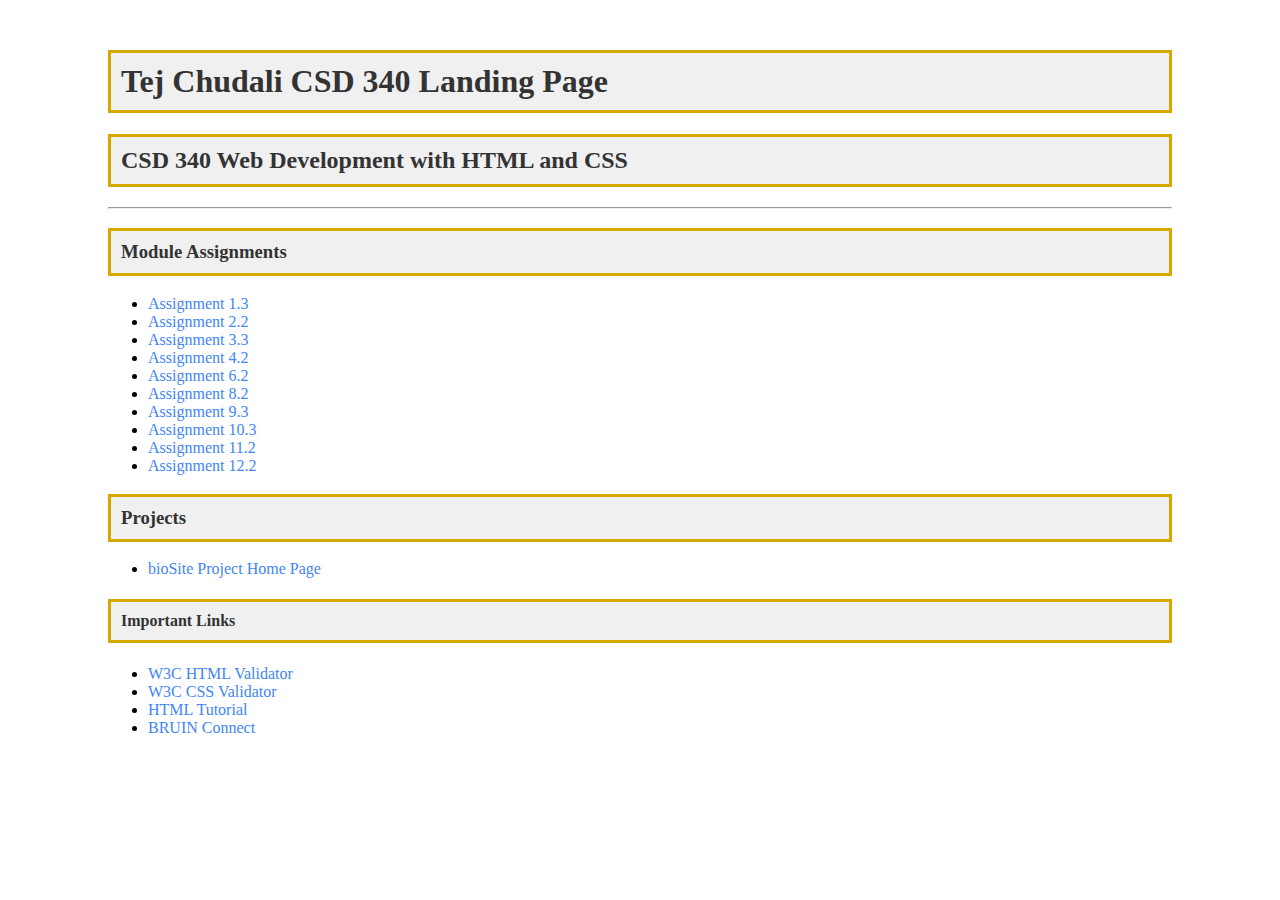
<file: index.html>
<!-- Tej Chudali : Assingment 3.2 -->
<!DOCTYPE html>
<html lang="en">

<head>
    <meta charset="UTF-8">
    <meta name="viewport" content="width=device-width, initial-scale=1.0">
    <meta name="author" content="Tej Chudali">
    <meta name="description" content="Assignment 3.2 - Building a Web Page Exercise, Part 2">
    <meta name="keywords" content="CSD 340, HTML, CSS, web development">
    <link rel="stylesheet" href="site.css">
    <title>Tej Chudali CSD 340 Landing Page</title>
</head>

<body>
    <div id="container">
        <h1> Tej Chudali CSD 340 Landing Page</h1>
        <h2>CSD 340 Web Development with HTML and CSS</h2>
        <hr>
        <h3>Module Assignments</h3>
        <ul>
            <li><a href="module-1/Chudali_Mod1_3.html">Assignment 1.3</a></li>
            <li><a href="module-2/Chudali_Mod2_2.html">Assignment 2.2</a></li>
            <li><a href="module-3/Chudali_Mod3_3.html">Assignment 3.3</a></li>
            <li><a href="module-4/Chudali_Mod4_2.html">Assignment 4.2</a></li>
            <li><a href="module-6/Chudali_Mod6_2.html">Assignment 6.2</a></li>
            <li><a href="module-8/Chudali_Mod8_2.html">Assignment 8.2</a></li>
            <li><a href="module-9/Chudali_Mod9.3.html">Assignment 9.3</a></li>
            <li><a href="module-10/Chudali_Mod10.3.html">Assignment 10.3</a></li>
            <li><a href="module-11/Chudali_Mod11.2.html">Assignment 11.2</a></li> 
            <li><a href="module-12/Chudali_Mod12.2.html">Assignment 12.2</a></li>          
        </ul>
        <h3>Projects</h3>
        <ul>
            <li><a href="#">bioSite Project Home Page</a></li>
        </ul>
        <h4>Important Links</h4>
        <ul>
            <li><a href="https://validator.w3.org/">W3C HTML Validator</a></li>
            <li><a href="http://jigsaw.w3.org/css-validator/">W3C CSS Validator</a></li>
            <li><a href="https://www.w3schools.com/html/">HTML Tutorial</a></li>
            <li><a href="https://bruinconnect.bellevue.edu/">BRUIN Connect</a></li>
        </ul>
    </div>
</body>

</html>
</file>
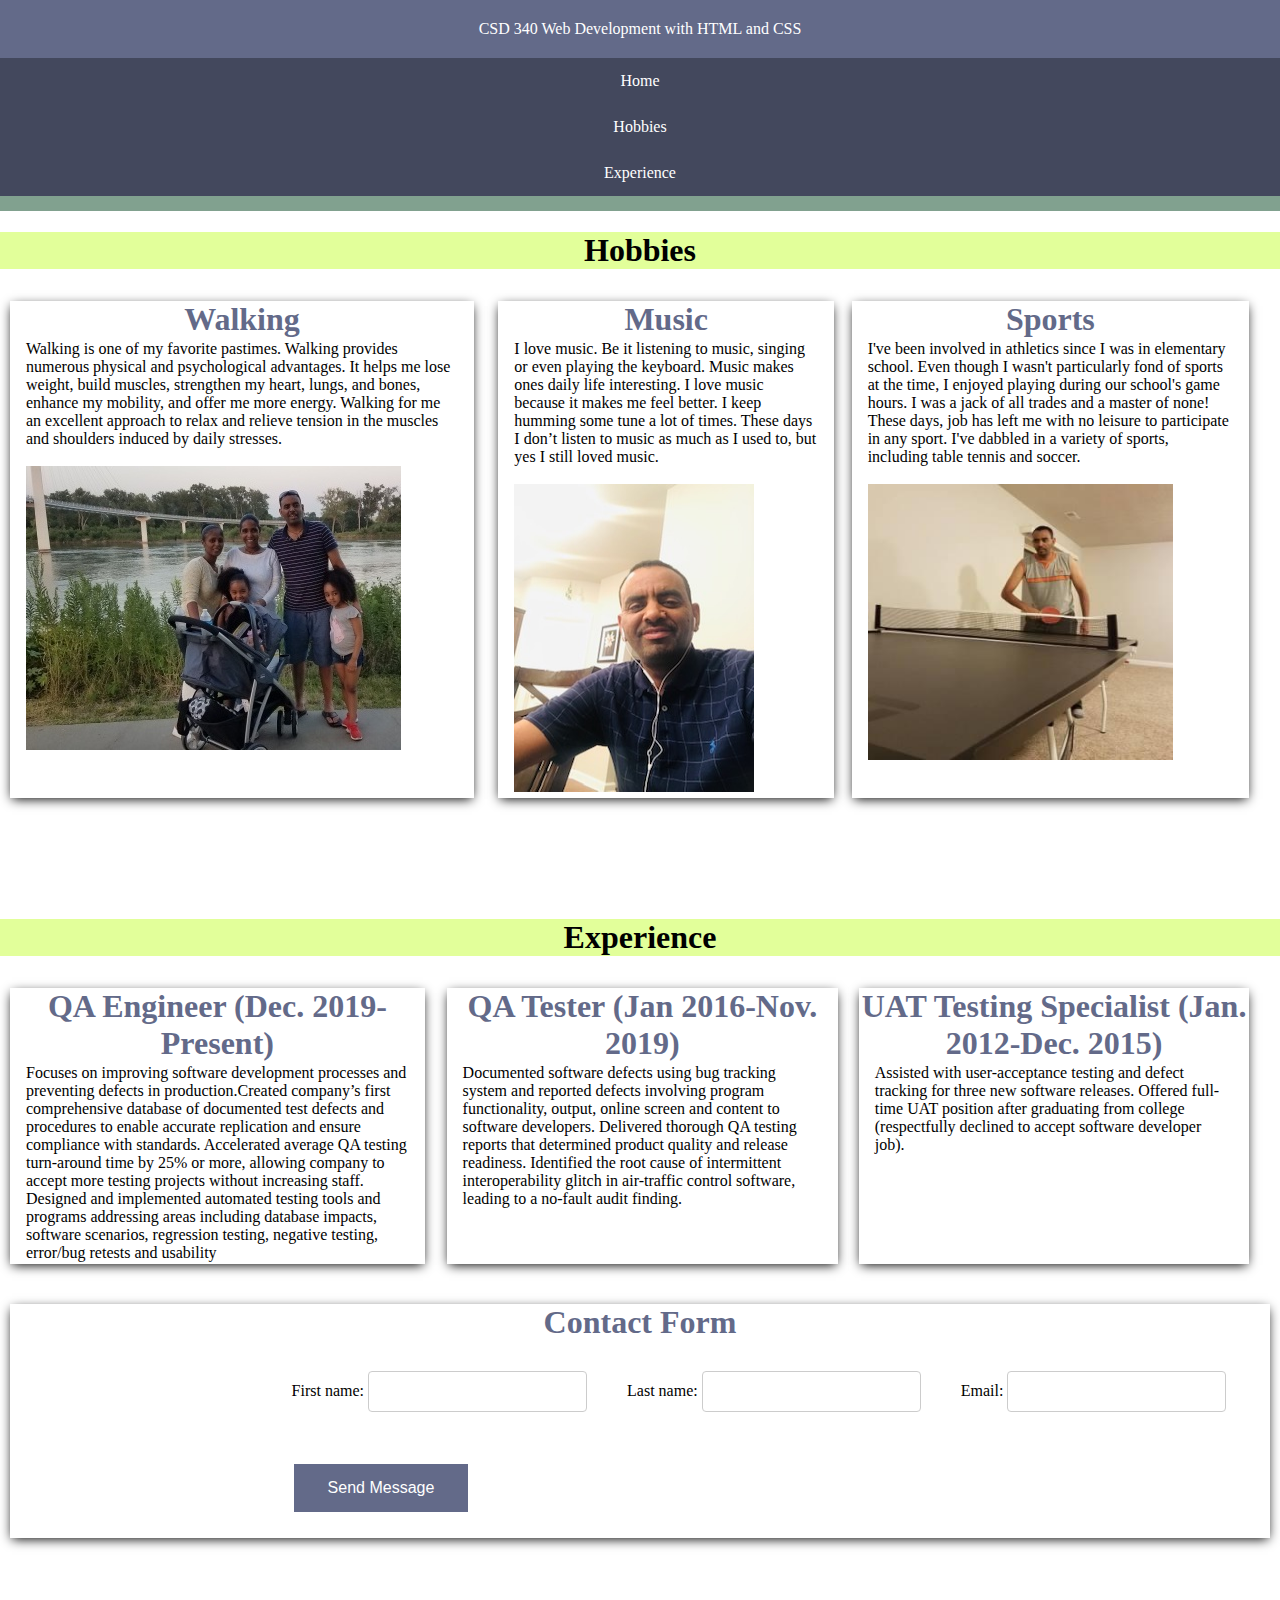
<file: Learning2/index.html>
<!DOCTYPE html>
<html lang="en">
<head>
    <meta charset="UTF-8">

    <title>CSD 340 Web Development with HTML and CSS</title>

    <link rel="stylesheet" type="text/css" href="final.css">

    <!-- Google fonts for Oswald -->
    <link href="https://fonts.googleapis.com/css2?family=Oswald:wght@300;400;500;700&display=swap" rel="stylesheet">
</head>
<body>

    <header id="home">
       CSD 340 Web Development with HTML and CSS
    </header>

    <nav class="navbar">
        <a href="#home">Home</a>
        <a href="#hobbies">Hobbies</a>
        <a href="#experience">Experience</a>
    </nav>

    <div class="container">

        <div class="hobbies" id="hobbies">
            <h1>Hobbies</h1>

            <div class="grid-3-col">
                <div class="card">
                    <div class="card-title">
                        Walking
                    </div>
                    <div class="card-content">
                      Walking is one of my favorite pastimes. Walking provides numerous physical and psychological advantages. It helps me lose weight, build muscles, strengthen my heart, lungs, and bones, enhance my mobility, and offer me more energy. Walking for me an excellent approach to relax and relieve tension in the muscles and shoulders induced by daily stresses.
<br> </br>

<img src="image/walking.jpg" alt="" width="375" height="284">
                    </div>
                </div>

                <div class="card">
                    <div class="card-title">
                         Music
                    </div>
                    <div class="card-content">
                       
I love music. Be it listening to music, singing or even playing the keyboard. Music makes ones daily life interesting. I love music because it makes me feel better. I keep humming some tune a lot of times. These days I don’t listen to music as much as I used to, but yes I still loved music.
<br> </br>

<img src="image/music.jpg" alt="" width="240" height="308">
                    </div>
                </div>

                <div class="card">
                    <div class="card-title">
                        Sports 
                    </div>
                    <div class="card-content">
I've been involved in athletics since I was in elementary school. Even though I wasn't particularly fond of sports at the time, I enjoyed playing during our school's game hours. I was a jack of all trades and a master of none! These days, job has left me with no leisure to participate in any sport. I've dabbled in a variety of sports, including table tennis and soccer.
<br> </br>
 <img src="image/sports.jpg" alt="" width="305" height="276">


                    </div>
                </div>
            </div>
        </div>

        <br /><br /><br /><br /><br />
        <div class="experience" id="experience">
            <h1>Experience</h1>

            <div class="grid-3-col">
                <div class="card">
                    <div class="card-title">
                        QA Engineer (Dec. 2019-Present)
                    </div>
                    <div class="card-content">
                        Focuses on improving software development processes and preventing defects in production.Created company’s first comprehensive database of documented test defects and procedures to enable accurate replication and ensure compliance with standards. Accelerated average QA testing turn-around time by 25% or more, allowing company to accept more testing projects without increasing staff.
Designed and implemented automated testing tools and programs addressing areas including database impacts, software scenarios, regression testing, negative testing, error/bug retests and usability

                    </div>
                </div>

                <div class="card">
                    <div class="card-title">
                        QA Tester (Jan 2016-Nov. 2019)
                    </div>
                    <div class="card-content">
                        Documented software defects using bug tracking system and reported defects involving program functionality, output, online screen and content to software developers.
Delivered thorough QA testing reports that determined product quality and release readiness. Identified the root cause of intermittent interoperability glitch in air-traffic control software, leading to a no-fault audit finding.
                    </div>
                </div>

                <div class="card">
                    <div class="card-title">
                        UAT Testing Specialist (Jan. 2012-Dec. 2015)
                    </div>
                    <div class="card-content">
                        Assisted with user-acceptance testing and defect tracking for three new software releases. Offered full-time UAT position after graduating from college (respectfully declined to accept software developer job).
                    </div>
                </div>
            </div>
        </div>

        <div class="contact-container">
            <div class="card full-width">
                <div class="card-title">
                    Contact Form
                </div>

                <div class="card-content">

                    <div class="form">
                        <div class="form-field">
                            <label for="txtFirstName">First name:</label>
                            <input type="text" id="txtFirstName" class="input" name="txtFirstName" />
                        </div>
                        <div class="form-field">
                            <label for="txtLastName">Last name:</label>
                            <input type="text" id="txtLastName" class="input" name="txtLastName" />
                        </div>
                        <div class="form-field">
                            <label for="txtEmail">Email:</label>
                            <input type="text" id="txtEmail" class="input" name="txtEmail" />
                        </div>
                        <div class="form-field">
                            <button type="submit" class="btn btn-primary full-width">Send Message</button>
                        </div>
                    </div>
                </div>
            </div>
        </div>
    </div>
</body>
</html>
</file>
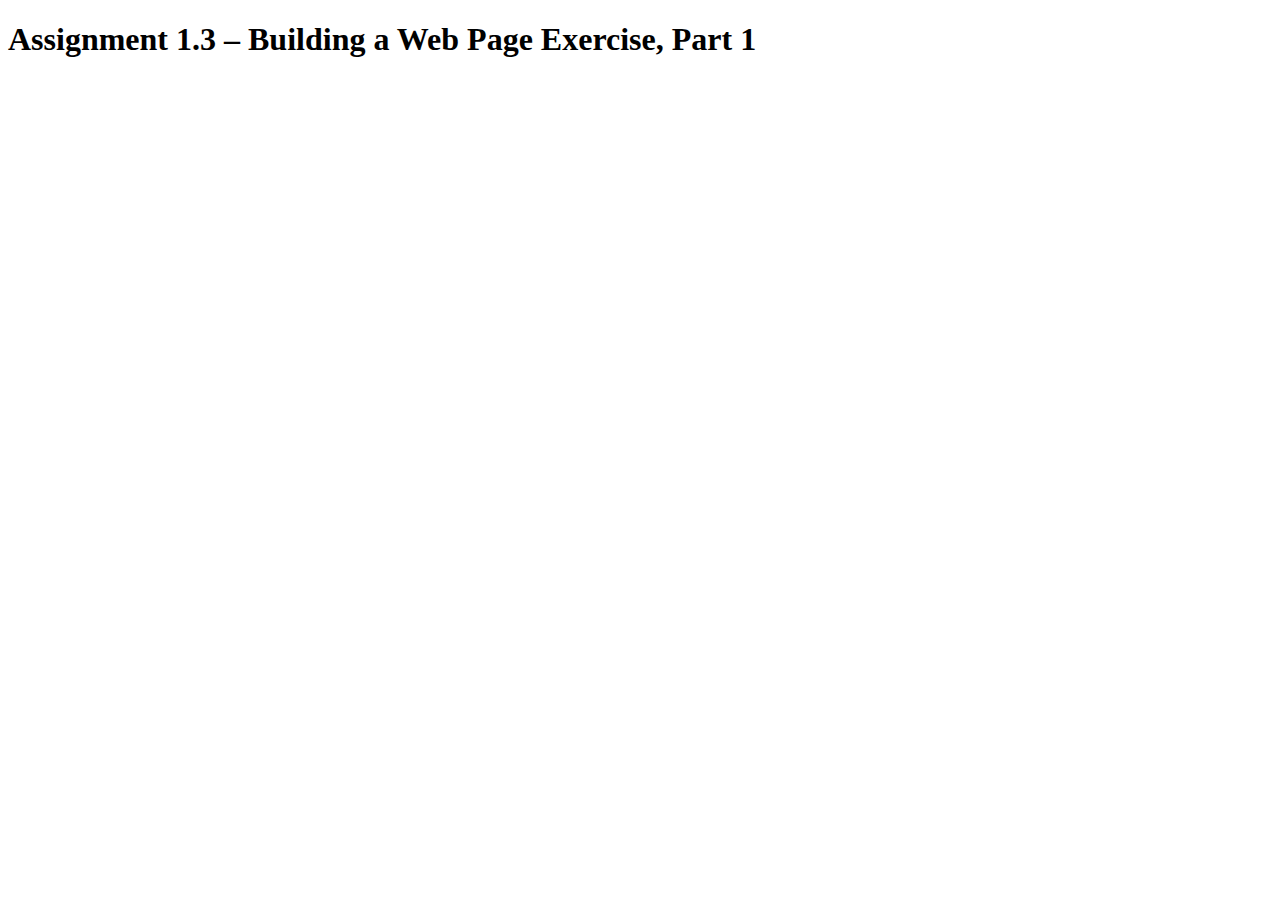
<file: module-1/Chudali_Mod1_3.html>
<!-- Prof. Sue Sampson : Assingment 1.3 -->
<!DOCTYPE html>
<html lang="en">
<head>
	<title> CSD 340 Web Development with HTML and CSS </title> 
</head>

<body>
	<h1> Assignment 1.3 – Building a Web Page Exercise, Part 1 </h1>
</body>

</html>
</file>
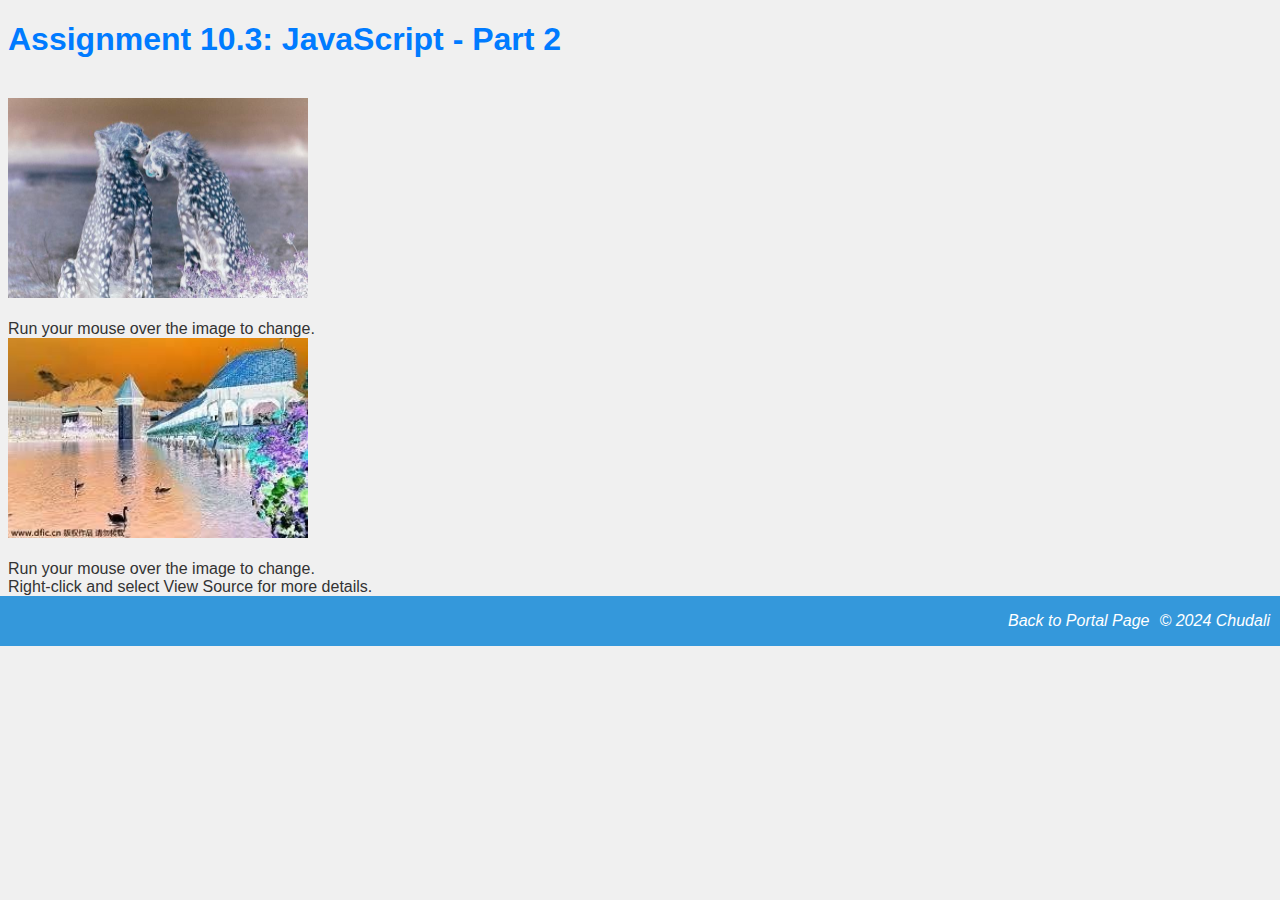
<file: module-10/Chudali_Mod10.3.html>
<!-- Tej Chudali : Assingment 10.3 -->
<!DOCTYPE html>
<html lang="en">

<head>
    <meta charset="UTF-8">
    <meta name="viewport" content="width=device-width, initial-scale=1.0">
    <meta name="author" content="Tej Chudali">
  <title>CSD 340 Web Development with HTML and CSS</title>

  <!-- Link to the external stylesheet -->
  <link rel="stylesheet" type="text/css" href="Chudali_Mod10.3.css" />

  <script>
    function displayImage(imageFile) {
      var largerImage = document.getElementById("mainImage");
      var newNode = document.createElement("img");
      newNode.id = "mainImage";
      newNode.src = imageFile;
      newNode.alt = "Large Image";
      newNode.className = "mainImage";
      // Set fixed width and height for the images directly on the HTML
      newNode.style.width = "300px";
      newNode.style.height = "200px";
      largerImage.parentNode.replaceChild(newNode, largerImage);
    }
  </script>
</head>

<body>
  <h1>Assignment 10.3: JavaScript - Part 2</h1>

  
  <br />
  <div>
    <a href="#" onmouseover="tiger.src='Img1.jpg';" onmouseout="tiger.src='Img1negative.jpg';">
      <img border="0" name="tiger" src="Img1negative.jpg" style="width: 300px; height: 200px;">
    </a>
  </div>
  <br />
  <div onmouseover="this.style.color='red';" onmouseout="this.style.color='black';">
    Run your mouse over the image to change.
    <br />
  </div>
  <div>
    <a href="#" onmouseover="seen.src='Img3.jpg';" onmouseout="seen.src='Img3negative.jpg';">
      <img border="0" name="seen" src="Img3negative.jpg" style="width: 300px; height: 200px;">
    </a>
  </div>
  <br />
  <div onmouseover="this.style.color='red';" onmouseout="this.style.color='black';">
    Run your mouse over the image to change.
    <br />
    Right-click and select View Source for more details.
  </div>
  <footer>
    <p>&copy; 2024 Chudali</p>
    <p><a href="../index.html">Back to Portal Page</a></p>
</footer>

</body>

</html>
</file>
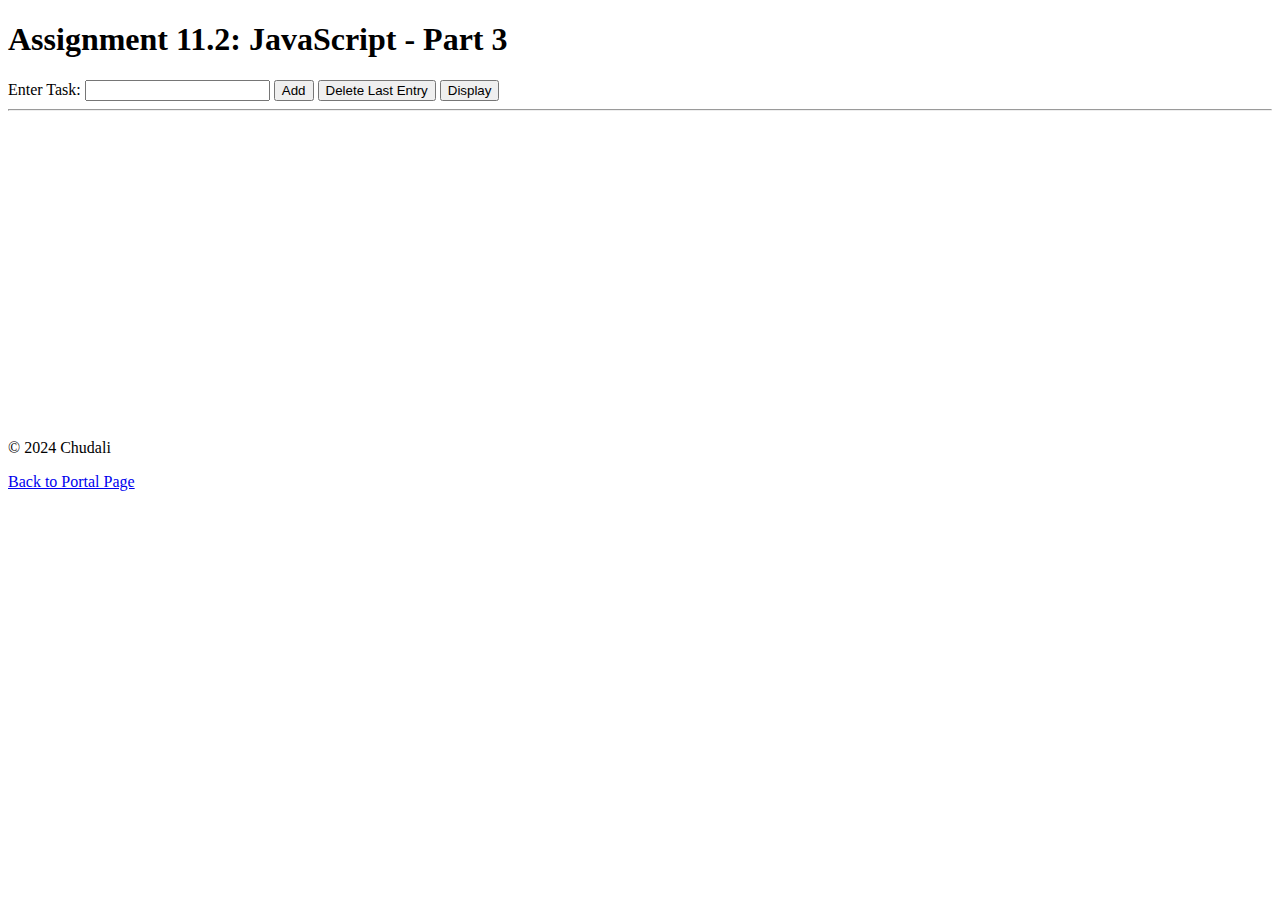
<file: module-11/Chudali_Mod11.2.html>
<!-- Tej Chudali : Assingment 11.2 -->
<!DOCTYPE html>
<html lang="en">

<head>
    <meta charset="UTF-8">
    <meta name="viewport" content="width=device-width, initial-scale=1.0">
    <meta name="author" content="Tej Chudali">
  <title>CSD 340 Web Development with HTML and CSS</title>
  <style>
    #taskList {
        margin-top: 10px;
    }
    #footer{
        margin-top: 300px;
    }
</style>
</head>

<body>
<h1>Assignment 11.2: JavaScript - Part 3</h1>

<label for="taskInput">Enter Task:</label>
<input type="text" id="taskInput">
<button onclick="addTask()">Add</button>
<button onclick="deleteLastEntry()">Delete Last Entry</button>
<button onclick="displayTasks()">Display</button>

<hr>

<div id="taskList"></div>


<script>
    // JavaScript Section
    let tasks = [];
    const taskListContainer = document.getElementById('taskList');

    function addTask() {
        const taskInput = document.getElementById('taskInput').value;
        if (taskInput.trim() !== '') {
            tasks.push(taskInput);
            alert(`Task added: ${taskInput}`);
            document.getElementById('taskInput').value = ''; // Clear the input
        } else {
            alert('Please enter a valid task.');
        }
    }

    function deleteLastEntry() {
        if (tasks.length > 0) {
            const deletedTask = tasks.pop();
            alert(`Task deleted: ${deletedTask}`);
        } else {
            alert('Task list is empty.');
        }
    }

    function displayTasks() {
        if (tasks.length > 0) {
            let displayMessage = '<strong>Tasks:</strong><br>';
            for (let i = 0; i < tasks.length; i++) {
                displayMessage += `<p>${i + 1}. ${tasks[i]}</p>`;
            }
            taskListContainer.innerHTML = displayMessage;
        } else {
            taskListContainer.innerHTML = '<p>Task list is empty.</p>';
        }
    }
</script>
<br>

<footer id="footer">
    <p>&copy; 2024 Chudali</p>
    <p><a href="../index.html">Back to Portal Page</a></p>
</footer>
</body>

</html>
</file>
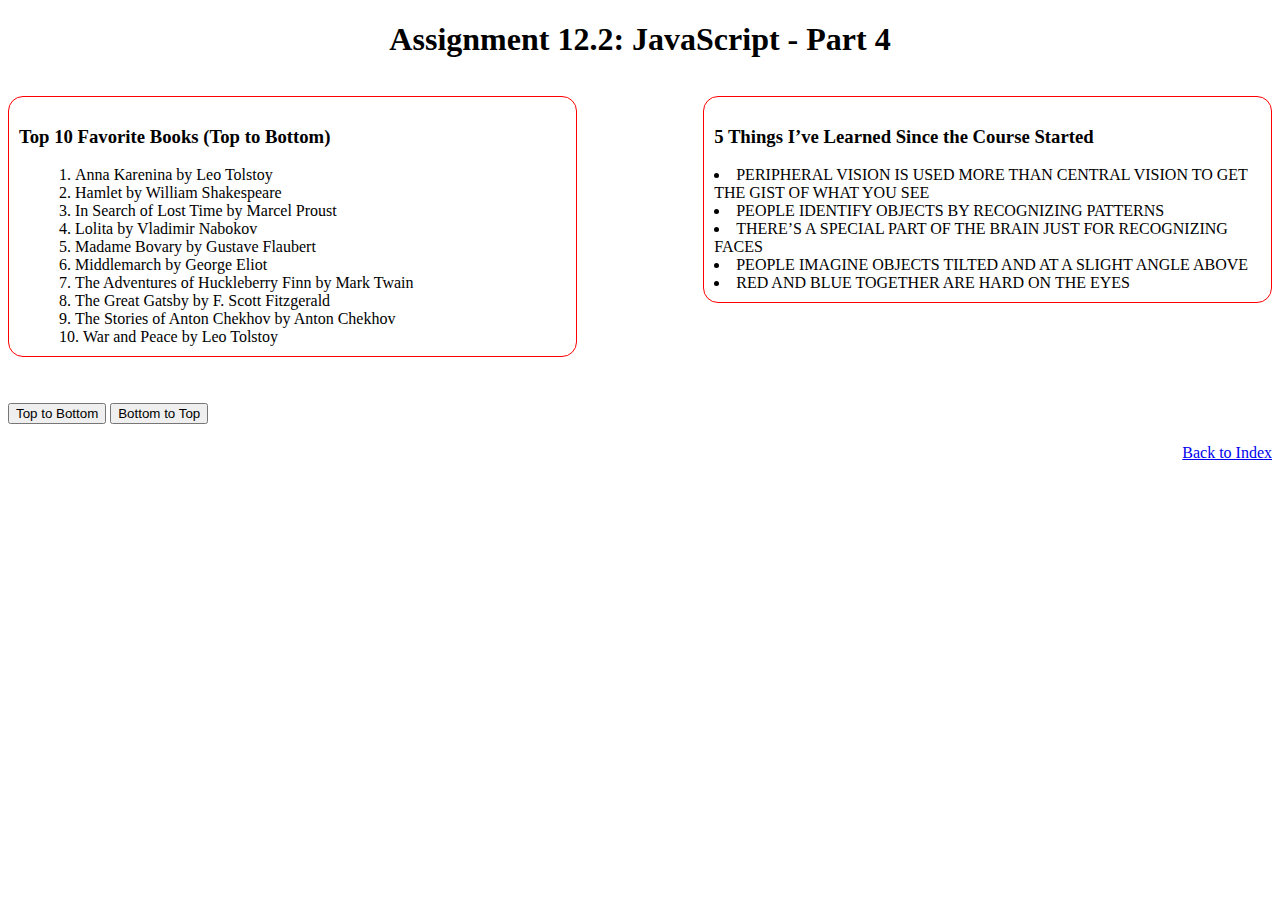
<file: module-12/Chudali_Mod12.2.html>
<!-- Tej Chudali : Assignment 12.2 -->
<!DOCTYPE html>
<html lang="en">

<head>
    <meta charset="UTF-8">
    <meta name="viewport" content="width=device-width, initial-scale=1.0">
    <meta name="author" content="Tej Chudali">
    <meta name="description" content="Assignment 12.2 - JavaScript Exercise, Part 4">
    <meta name="keywords" content="CSD 340, HTML, CSS, web development">
    <link rel="stylesheet" href="/module-12/Chudali_Mod12_2.css">


    <style>
        /* Some how gitHub  not loading my Css file */

        .side-by-side-container {
    display: flex;
    justify-content: space-between;
    flex-wrap: wrap; /* Allow items to wrap to the next line */
}

/* Styles for h1 title */
.center-text {
    text-align: center;
    width: 100%;
} 

/* Styles for side-by-side divs */
.side-by-side {
    width: 45%;
    margin-bottom: 20px; /* Add some space between the divs */
}

/* Styles for last div */
.full-width {
    width: 100%;
    margin-top: 20px; /* Adjust margin for visual separation */
}

/* Float right */
.float-right {
    float: right;
}

/* Styles for h3 tags */
.div-title {
    font-weight: 500;
}

/* Styles for ordered and unordered lists */
.border-list {
    border: 1px solid red;
    border-radius: 15px;
    padding: 10px;
    list-style: inside;
}

.full-width {
    width: 100%;
    display: flex; 
    justify-content: flex-end; 
}

/* Styles for links */
.link:hover {
    text-decoration: underline;
}
.button-container {
    text-align: left; 
    margin-top: 10px;
}    </style>
    <title>CSD 340 Web Development with HTML and CSS</title>
</head>

<body>
    <div id="container">
        <h1 class="center-text">Assignment 12.2: JavaScript - Part 4</h1>

        <div class="side-by-side-container">
            <div class="side-by-side">
                <ol id="bookList" class="border-list">
                    <h3>Top 10 Favorite Books</h3>

                    <script>
                        const topTenBooks = [
                            "Anna Karenina by Leo Tolstoy",
                            "Madame Bovary by Gustave Flaubert",
                            "War and Peace by Leo Tolstoy",
                            "The Great Gatsby by F. Scott Fitzgerald",
                            "Lolita by Vladimir Nabokov",
                            "Middlemarch by George Eliot",
                            "The Adventures of Huckleberry Finn by Mark Twain",
                            "The Stories of Anton Chekhov by Anton Chekhov",
                            "In Search of Lost Time by Marcel Proust",
                            "Hamlet by William Shakespeare"
                        ];

                        // Function to display array elements in ascending order
                        function displayTopToBottom() {
                            topTenBooks.sort();
                            document.getElementById('bookList').innerHTML = "<h3>Top 10 Favorite Books (Top to Bottom)</h3>" +
                                "<ol start='1'><li>" + topTenBooks.join("</li><li>") + "</li></ol>";
                        }

                        // Function to display array elements in descending order
                        function displayBottomToTop() {
                            topTenBooks.sort().reverse();
                            document.getElementById('bookList').innerHTML = "<h3>Top 10 Favorite Books (Bottom to Top)</h3>" +
                                "<ol start='1'><li>" + topTenBooks.join("</li><li>") + "</li></ol>";
                        }

                        // Execute one of the functions by default (e.g., displayTopToBottom)
                        displayTopToBottom();
                    </script>
                </ol>
            </div>

            <div class="side-by-side">
                <ul class="border-list">
                    <h3>5 Things I’ve Learned Since the Course Started</h3>
                    <li>PERIPHERAL VISION IS USED MORE THAN CENTRAL VISION TO GET THE GIST OF WHAT YOU SEE</li>
                    <li>PEOPLE IDENTIFY OBJECTS BY RECOGNIZING PATTERNS</li>
                    <li>THERE’S A SPECIAL PART OF THE BRAIN JUST FOR RECOGNIZING FACES</li>
                    <li>PEOPLE IMAGINE OBJECTS TILTED AND AT A SLIGHT ANGLE ABOVE</li>
                    <li>RED AND BLUE TOGETHER ARE HARD ON THE EYES</li>
                </ul>
            </div>
        </div>

        <div class="button-container">
            <button type="button" onclick="displayTopToBottom()">Top to Bottom</button>
            <button type="button" onclick="displayBottomToTop()">Bottom to Top</button>
        </div>

        <div class="full-width">
            <a href="../index.html" class="link">Back to Index</a>
        </div>
    </div>
</body>

</html>
</file>
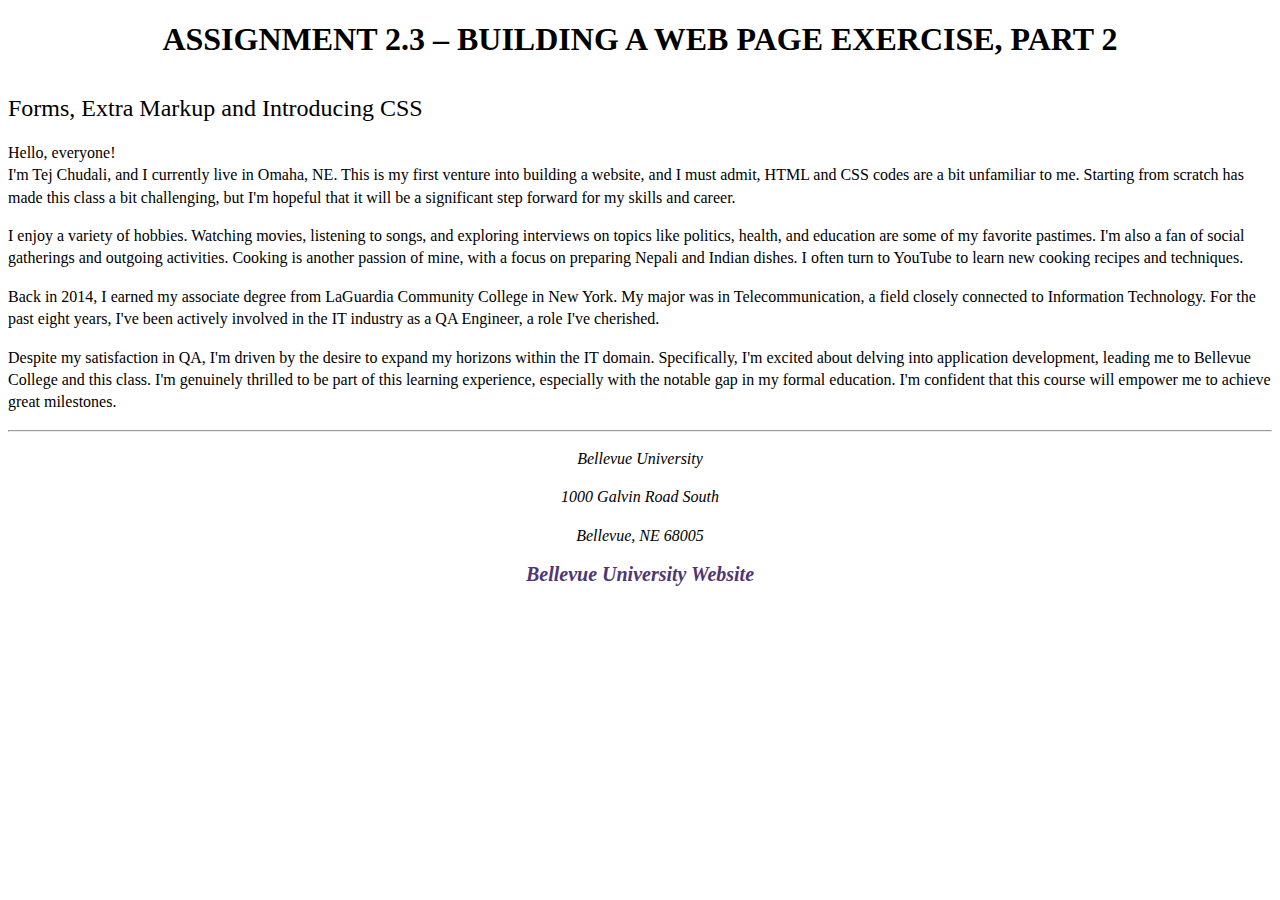
<file: module-2/Chudali_Mod2_2.html>
<!-- Tej Chudali : Assingment 2.2 -->
<!DOCTYPE html>
<html lang="en">

<head>
    <meta charset="UTF-8">
    <meta name="viewport" content="width=device-width, initial-scale=1.0">
    <meta name="author" content="Tej Chudali">
    <meta name="description" content="Assignment 2.3 - Building a Web Page Exercise, Part 2">
    <meta name="keywords" content="CSD 340, HTML, CSS, web development">
    <link rel="stylesheet" href="Chudali_Mod2_2.css">
    <title>CSD 340 Development with HTML and CSS</title>
</head>

<body>
    <div id="container">
        <h1>Assignment 2.3 – Building a Web Page Exercise, Part 2</h1>
        <h2 class="chapter-title">Forms, Extra Markup and Introducing CSS</h2>
        <p>
            <span>
                Hello, everyone!
                <br> I'm Tej Chudali, and I currently live in Omaha, NE. This is my first venture into building a
                website, and I must admit, HTML and CSS codes are a bit unfamiliar to me. Starting from scratch has made
                this class a bit challenging, but I'm hopeful that it will be a significant step forward for my skills
                and career.

            </span>
        </p>
        <p>
            <span>
                I enjoy a variety of hobbies. Watching movies, listening
                to songs, and exploring interviews on topics like politics, health, and education are some of my
                favorite pastimes. I'm also a fan of social gatherings and outgoing activities. Cooking is another
                passion of mine, with a focus on preparing Nepali and Indian dishes. I often turn to YouTube to learn
                new cooking recipes and techniques.

            </span>

        </p>
        <p>
            <span>
                Back in 2014, I earned my associate degree from LaGuardia Community College in New York. My major was in
                Telecommunication, a field closely connected to Information Technology. For the past eight years, I've
                been actively involved in the IT industry as a QA Engineer, a role I've cherished.

            </span>

        </p>
        <p>
            <span>
                Despite my satisfaction in QA, I'm driven by the desire to expand my horizons within the IT domain.
                Specifically, I'm excited about delving into application development, leading me to Bellevue College and
                this class. I'm genuinely thrilled to be part of this learning experience, especially with the notable
                gap in my formal education. I'm confident that this course will empower me to achieve great milestones.

            </span>
        </p>
        <hr />
        <address>
            <p>Bellevue University</p>
            <p>1000 Galvin Road South</p>
            <p>Bellevue, NE 68005</p>
            <p><a href="https://www.bellevue.edu/" target="_blank">Bellevue University Website</a></p>
        </address>
    </div>
</body>

</html>
</file>
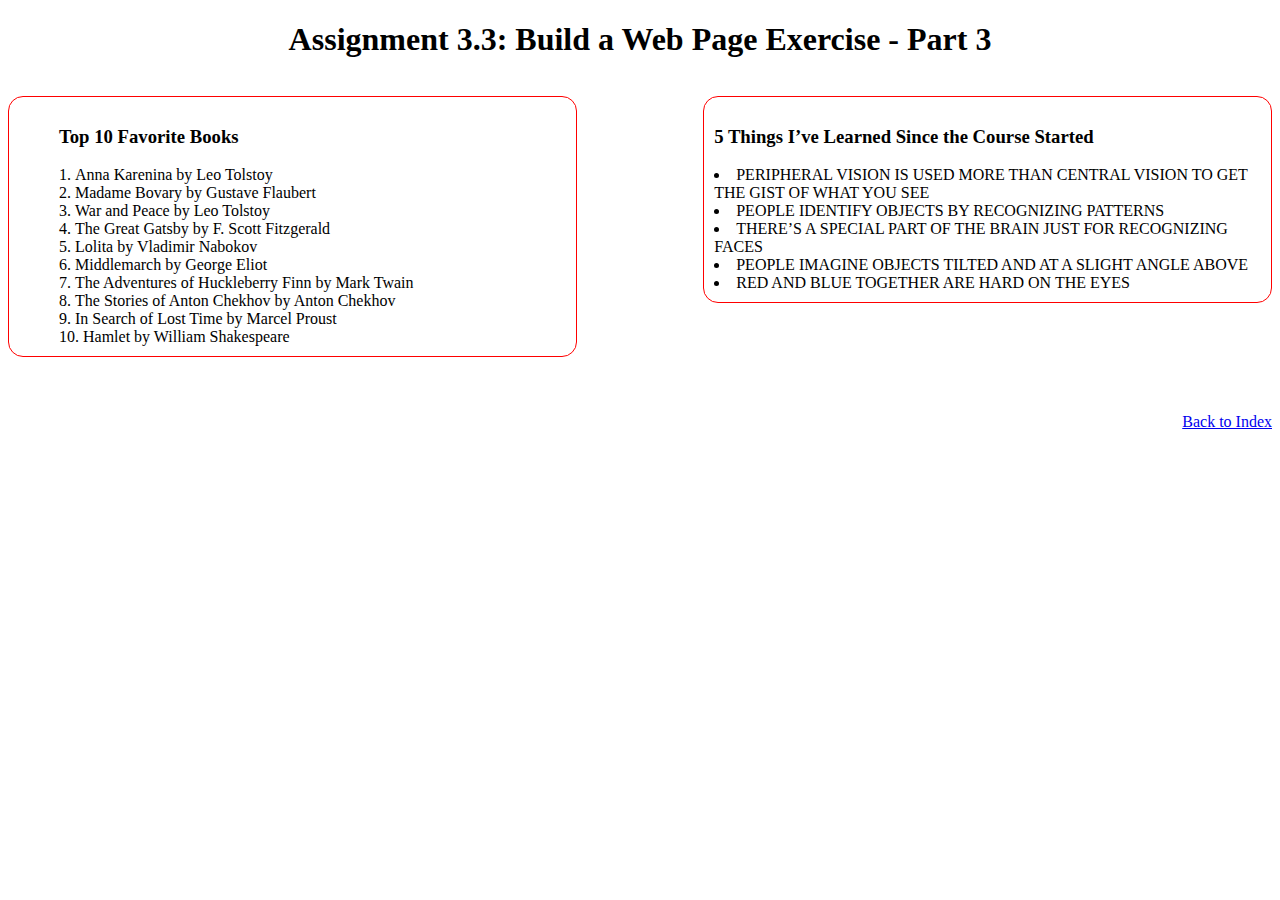
<file: module-3/Chudali_Mod3_3.html>
<!-- Tej Chudali : Assingment 3.3 -->
<!DOCTYPE html>
<html lang="en">

<head>
    <meta charset="UTF-8">
    <meta name="viewport" content="width=device-width, initial-scale=1.0">
    <meta name="author" content="Tej Chudali">
    <meta name="description" content="Assignment 3.3 - Building a Web Page Exercise, Part 3">
    <meta name="keywords" content="CSD 340, HTML, CSS, web development">
    <link rel="stylesheet" href="Chudali_Mod3_3.css">
    <title>CSD 340 Web Development with HTML and CSS</title>
</head>
<body>
  <div id="container">
    <h1 class="center-text">Assignment 3.3: Build a Web Page Exercise - Part 3</h1>

    <div class="side-by-side-container">
      <div class="side-by-side">
        
        <ol style="border: 1px solid red; border-radius: 15px; padding: 10px; list-style: inside;" >
            <ol start="1">
            <h3>Top 10 Favorite Books</h3>
            <li>Anna Karenina by Leo Tolstoy</li>
            <li>Madame Bovary by Gustave Flaubert</li>
            <li>War and Peace by Leo Tolstoy</li>
            <li>The Great Gatsby by F. Scott Fitzgerald</li>
            <li>Lolita by Vladimir Nabokov</li>
            <li>Middlemarch by George Eliot</li>
            <li>The Adventures of Huckleberry Finn by Mark Twain</li>
            <li>The Stories of Anton Chekhov by Anton Chekhov</li>
            <li>In Search of Lost Time by Marcel Proust</li>
            <li>Hamlet by William Shakespeare</li>
            </ol>
            
        </ol>
      </div>

      <div class="side-by-side">
            <ul style="border: 1px solid red; border-radius: 15px; padding: 10px; list-style: inside;">
            <h3>5 Things I’ve Learned Since the Course Started</h3>
            <li>PERIPHERAL VISION IS USED MORE THAN CENTRAL VISION TO GET THE GIST OF WHAT YOU SEE</li>
            <li>PEOPLE IDENTIFY OBJECTS BY RECOGNIZING PATTERNS</li>
            <li>THERE’S A SPECIAL PART OF THE BRAIN JUST FOR RECOGNIZING FACES</li>
            <li>PEOPLE IMAGINE OBJECTS TILTED AND AT A SLIGHT ANGLE ABOVE</li>
            <li>RED AND BLUE TOGETHER ARE HARD ON THE EYES</li>
            
        </ul>
    </div>
    <div class="full-width"> <a href="../index.html" class="link">Back to Index</a>
    </div>

    
  </div>
</body>
</html>
</file>
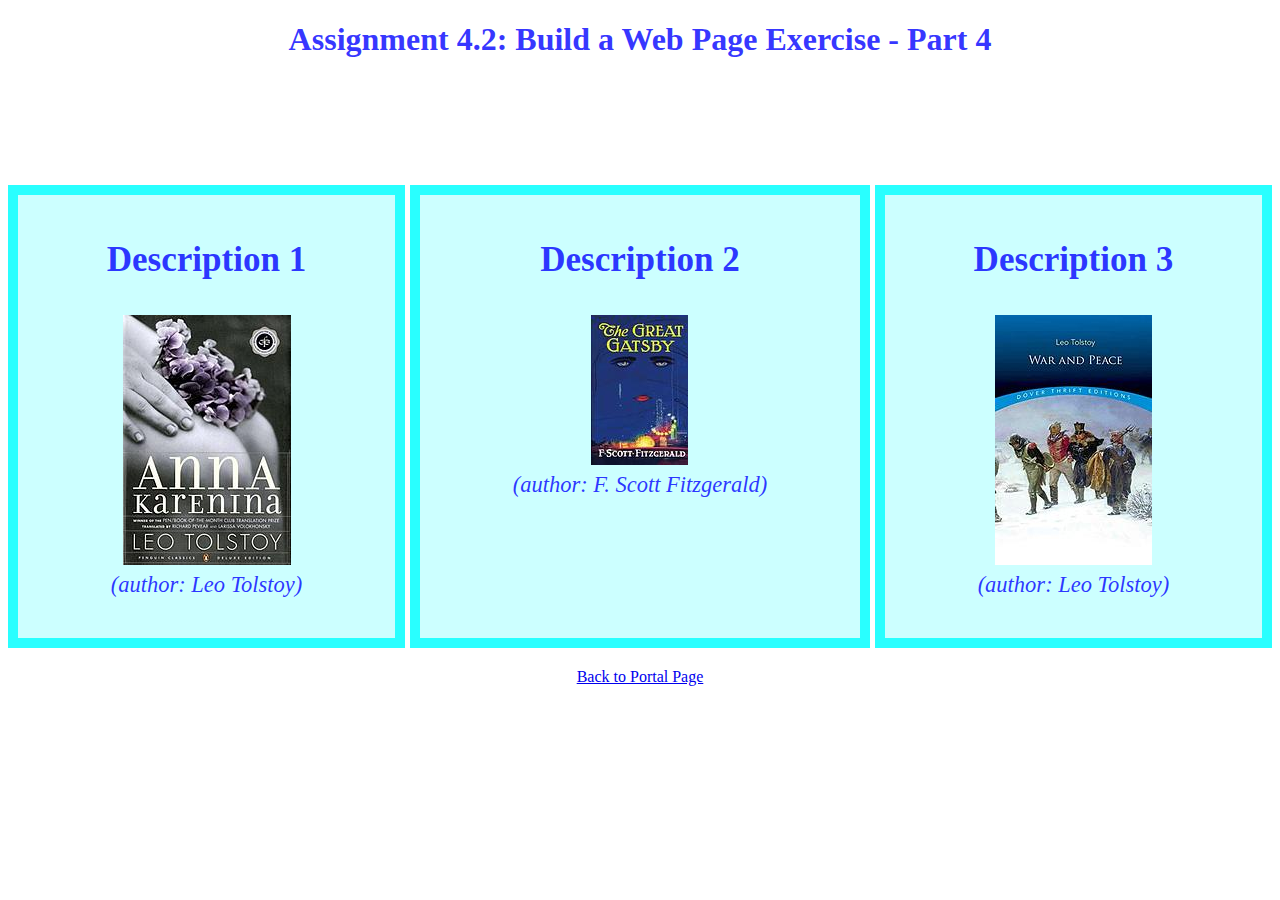
<file: module-4/Chudali_Mod4_2.html>
<!-- Tej Chudali : Assingment 4.2 -->
<!DOCTYPE html>
<html lang="en">

<head>
    <meta charset="UTF-8">
    <meta name="viewport" content="width=device-width, initial-scale=1.0">
    <meta name="author" content="Tej Chudali">
    <meta name="description" content="Assignment 4.2 - Building a Web Page Exercise, Part 4">
    <meta name="keywords" content="CSD 340, HTML, CSS, web development">
    <link rel="stylesheet" href="Chudali_Mod4_2.css">
    <title>CSD 340 Web Development with HTML and CSS</title>
</head>
<body>
  <div id="container">
    <h1 style="text-align: center;">Assignment 4.2: Build a Web Page Exercise - Part 4</h1>

        <div id="image-gallery">
            <div class="gallery-item">
                <h3>Description 1</h3>
                <figure>
                    <img src="images/AnnaKarenina.jpg" alt="Anna Karenina">
                    <figcaption>(author: Leo Tolstoy)</figcaption>
                </figure>
            </div>

            <div class="gallery-item">
                <h3>Description 2</h3>
                <figure>
                    <img src="images/TheGreatGatsby.jpg" alt="The Great Gatsby">
                    <figcaption>(author: F. Scott Fitzgerald)</figcaption>
                </figure>
            </div>

            <div class="gallery-item">
                <h3>Description 3</h3>
                <figure>
                    <img src="images/WarAndPeace.jpg" alt="War and Peace">
                    <figcaption>(author: Leo Tolstoy)</figcaption>
                </figure>
            </div>
        </div>

        <a href="../index.html" style="text-align: center; display: block; margin-top: 20px;">Back to Portal Page</a>
    </div>
</body>
</html>
</file>
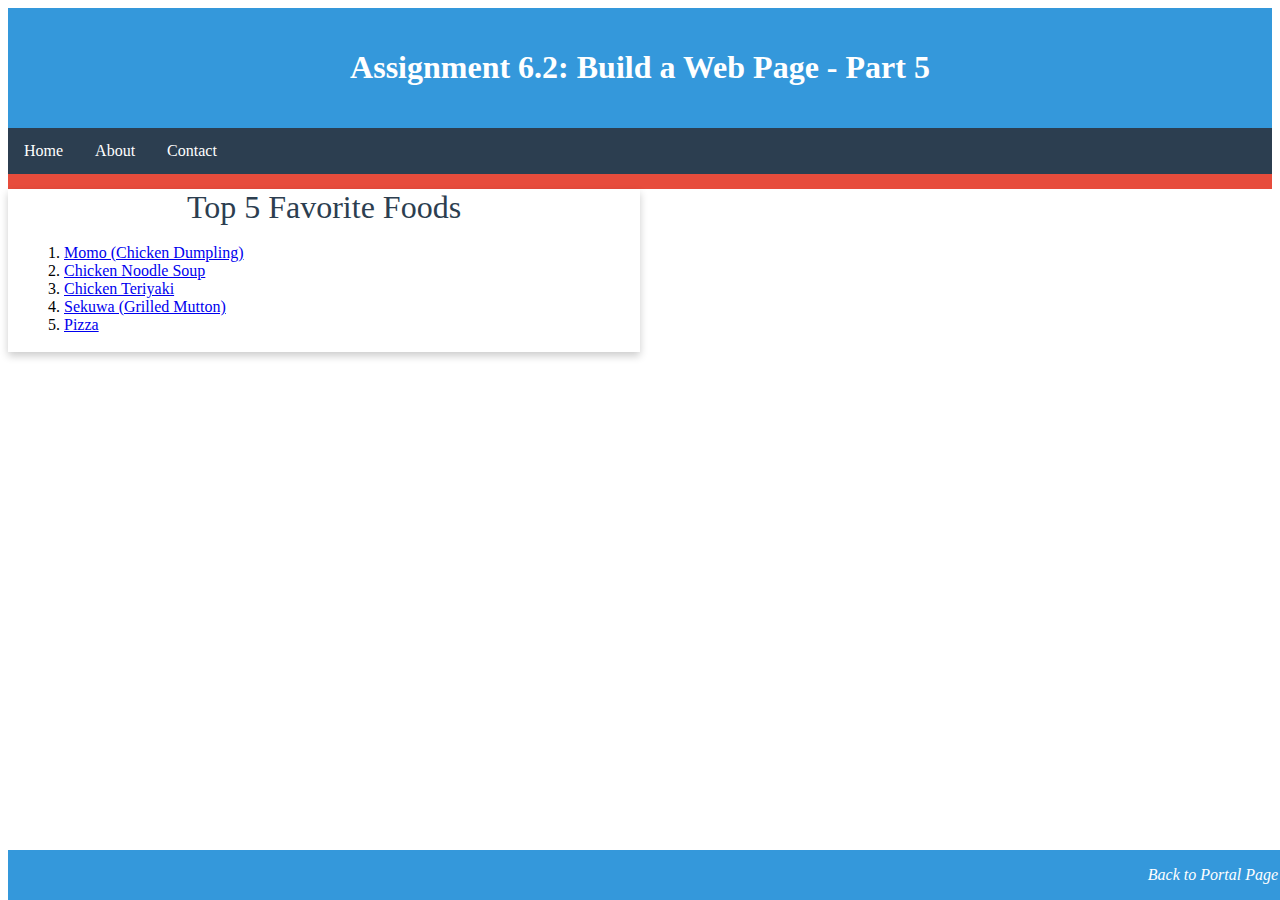
<file: module-6/Chudali_Mod6_2.html>
<!-- Tej Chudali : Assingment 6.2 -->
<!DOCTYPE html>
<html lang="en">

<head>
    <meta charset="UTF-8">
    <meta name="viewport" content="width=device-width, initial-scale=1.0">
    <meta name="author" content="Tej Chudali">
    <meta name="description" content="Assignment 6.2 - Building a Web Page Exercise, Part 4">
    <meta name="keywords" content="CSD 340, HTML, CSS, web development">
    <link rel="stylesheet" href="Chudali_Mod6_2.css">
    <title>CSD 340 Web Development with HTML and CSS</title>
</head>

<body>
    <header>
        <h1>Assignment 6.2: Build a Web Page - Part 5</h1>
    </header>

    <div id="navbar">
        <a href="#">Home</a>
        <a href="#">About</a>
        <a href="#">Contact</a>
    </div>

    <div id="container">
        <div class="card">
            <div class="card-title">Top 5 Favorite Foods</div>
            <div class="card-content">
                <ol>
                    <li><a href="https://www.harighotra.co.uk/chicken-momos-recipe#:~:text=To%20Pan%20Fry%20*%20Add%20a%20tbsp,and%20chilli%20sauce%20or%20the%20momo%20chutney"
                            target="_blank">Momo (Chicken Dumpling)</a></li>
                    <li><a href="https://www.reddit.com/r/slowcooking/comments/1128r12/chicken_noodle_soup_recipe_needed/"
                            target="_blank">Chicken Noodle Soup</a></li>
                    <li><a href="https://therecipecritic.com/teriyaki-chicken/" target="_blank">Chicken Teriyaki</a>
                    </li>
                    <li><a href="https://www.food.com/recipe/lamb-chili-sekuwa-87243" target="_blank">Sekuwa (Grilled
                            Mutton)</a></li>
                    <li><a href="https://www.loveandlemons.com/homemade-pizza/" target="_blank">Pizza</a></li>
                </ol>
            </div>
        </div>
    </div>

    <footer>
        <p><a href="../index.html">Back to Portal Page</a></p>
    </footer>
</body>

</html>
</file>
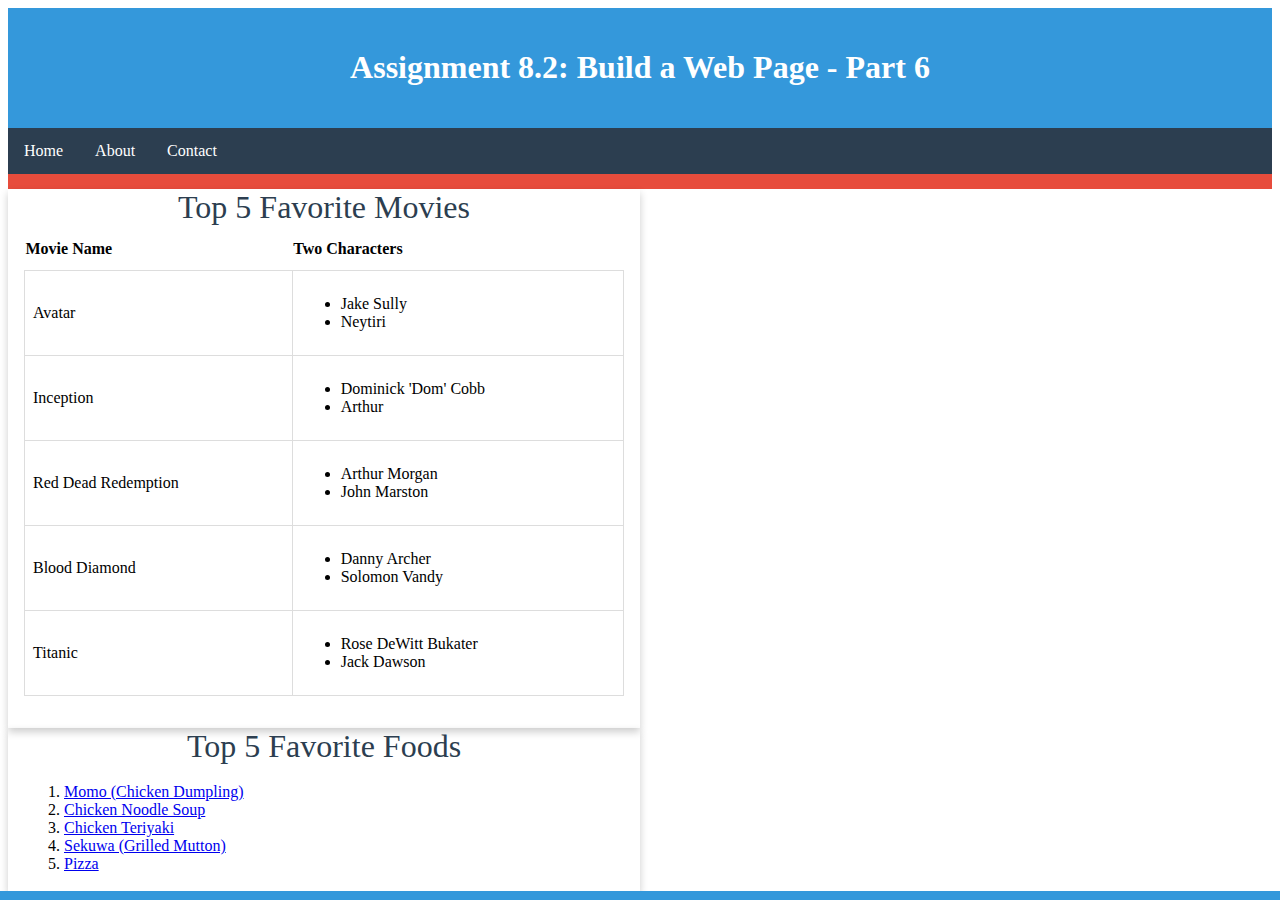
<file: module-8/Chudali_Mod8_2.html>
<!-- Tej Chudali : Assignment 8.2 -->
<!DOCTYPE html>
<html lang="en">

<head>
    <meta charset="UTF-8">
    <meta name="viewport" content="width=device-width, initial-scale=1.0">
    <meta name="author" content="Tej Chudali">
    <meta name="description" content="Assignment 8.2 - Building a Web Page Exercise, Part 6">
    <meta name="keywords" content="CSD 340, HTML, CSS, web development">
    <link rel="stylesheet" href="Chudali_Mod8_2.css">
    <title>CSD 340 Web Development with HTML and CSS</title>
</head>

<body>
    <header>
        <h1>Assignment 8.2: Build a Web Page - Part 6</h1>
    </header>

    <div id="navbar">
        <a href="#">Home</a>
        <a href="#">About</a>
        <a href="#">Contact</a>
    </div>

    <div id="container">
        <div class="card">
            <div class="card-title">Top 5 Favorite Movies</div>
            <div class="card-content">
                <table id="movies">
                    <tr>
                        <th>Movie Name</th>
                        <th>Two Characters</th>
                    </tr>
                    <tr>
                        <td>Avatar</td>
                        <td>
                            <ul>
                                <li>Jake Sully</li>
                                <li>Neytiri</li>
                            </ul>
                        </td>                        
                      </tr>
                      <tr>
                        <td>Inception</td>
                        <td>
                            <ul>
                                <li>Dominick 'Dom' Cobb</li>
                                <li>Arthur</li>
                            </ul>
                        </td>
                    </tr>
                    <tr>
                        <td>Red Dead Redemption</td>
                        <td>
                            <ul>
                                <li>Arthur Morgan</li>
                                <li>John Marston</li>
                            </ul>
                        </td>
                    </tr>
                    <tr>
                        <td>Blood Diamond</td>
                        <td>
                            <ul>
                                <li>Danny Archer</li>
                                <li>Solomon Vandy</li>
                            </ul>
                        </td>
                    </tr>
                    <tr>
                        <td>Titanic</td>
                        <td>
                            <ul>
                                <li>Rose DeWitt Bukater</li>
                                <li>Jack Dawson</li>
                            </ul>
                        </td>
                    </tr>
                    
                </table>
            </div>
        </div>

        <div class="card">
            <div class="card-title">Top 5 Favorite Foods</div>
            <div class="card-content">
                <ol>
                    <li><a href="https://www.harighotra.co.uk/chicken-momos-recipe#:~:text=To%20Pan%20Fry%20*%20Add%20a%20tbsp,and%20chilli%20sauce%20or%20the%20momo%20chutney"
                            target="_blank">Momo (Chicken Dumpling)</a></li>
                    <li><a href="https://www.reddit.com/r/slowcooking/comments/1128r12/chicken_noodle_soup_recipe_needed/"
                            target="_blank">Chicken Noodle Soup</a></li>
                    <li><a href="https://therecipecritic.com/teriyaki-chicken/" target="_blank">Chicken Teriyaki</a>
                    </li>
                    <li><a href="https://www.food.com/recipe/lamb-chili-sekuwa-87243" target="_blank">Sekuwa (Grilled
                            Mutton)</a></li>
                    <li><a href="https://www.loveandlemons.com/homemade-pizza/" target="_blank">Pizza</a></li>
                </ol>
            </div>
        </div>
    </div>

    <footer>
        <p>&copy; 2024 Chudali</p>
        <p><a href="../index.html">Back to Portal Page</a></p>
    </footer>
</body>

</html>
</file>
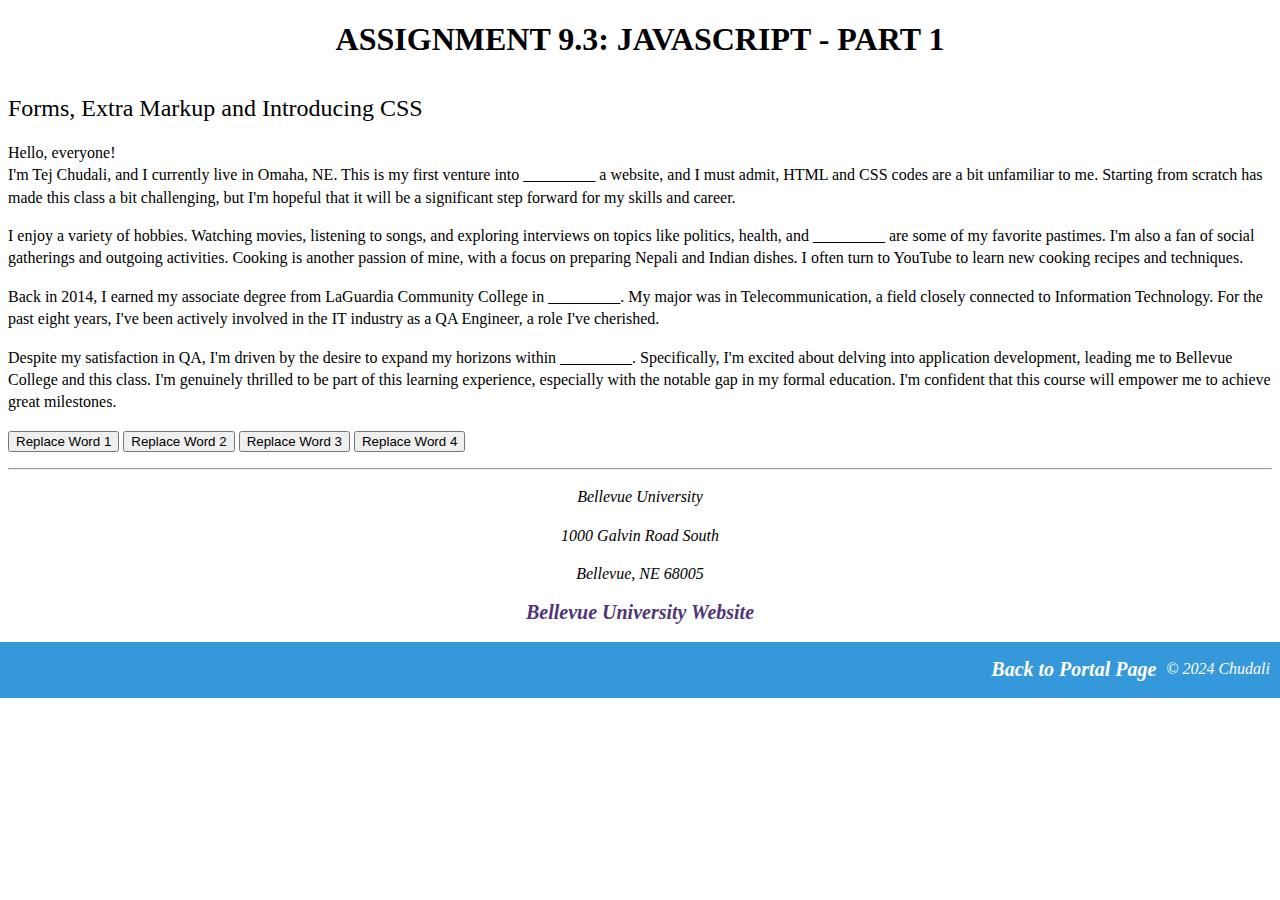
<file: module-9/Chudali_Mod9.3.html>
<!-- Tej Chudali : Assingment 9.3 -->
<!DOCTYPE html>
<html lang="en">

<head>
    <meta charset="UTF-8">
    <meta name="viewport" content="width=device-width, initial-scale=1.0">
    <meta name="author" content="Tej Chudali">
    <meta name="description" content="Assignment 9.3: JavaScript - Part 1">
    <meta name="keywords" content="CSD 340, HTML, CSS, web development">
    <link rel="stylesheet" href="Chudali_Mod9_3.css">
    <title>CSD 340 Web Development with HTML and CSS</title>

    <script>
        var firstVariableValue = "building";
        var secondVariableValue = "education";
        var thirdVariableValue = "New York";
        var fourthVariableValue = "the IT domain";
    </script>
</head>

<body>
    <div id="container">
        <h1>Assignment 9.3: JavaScript - Part 1</h1>
        <h2 class="chapter-title">Forms, Extra Markup and Introducing CSS</h2>
        <p>
            <span>
                Hello, everyone!
                <br> I'm Tej Chudali, and I currently live in Omaha, NE. This is my first venture into <span id="word1">_________</span> a
                website, and I must admit, HTML and CSS codes are a bit unfamiliar to me. Starting from scratch has made
                this class a bit challenging, but I'm hopeful that it will be a significant step forward for my skills
                and career.

           
        </p>
        <p>
           
                I enjoy a variety of hobbies. Watching movies, listening
                to songs, and exploring interviews on topics like politics, health, and <span id="word2">_________</span> are some of my
                favorite pastimes. I'm also a fan of social gatherings and outgoing activities. Cooking is another
                passion of mine, with a focus on preparing Nepali and Indian dishes. I often turn to YouTube to learn
                new cooking recipes and techniques.

            

        </p>
        <p>
           
                Back in 2014, I earned my associate degree from LaGuardia Community College in <span id="word3">_________</span>. My major was in
                Telecommunication, a field closely connected to Information Technology. For the past eight years, I've
                been actively involved in the IT industry as a QA Engineer, a role I've cherished.

            

        </p>
        <p>
            
                Despite my satisfaction in QA, I'm driven by the desire to expand my horizons within <span id="word4">_________</span>.
                Specifically, I'm excited about delving into application development, leading me to Bellevue College and
                this class. I'm genuinely thrilled to be part of this learning experience, especially with the notable
                gap in my formal education. I'm confident that this course will empower me to achieve great milestones.

            
        </p>

        <p>
        <button type="button" onclick="document.getElementById('word1').innerHTML = firstVariableValue">Replace Word 1</button>
        <button type="button" onclick="document.getElementById('word2').innerHTML = secondVariableValue">Replace Word 2</button>
        <button type="button" onclick="document.getElementById('word3').innerHTML = thirdVariableValue">Replace Word 3</button>
        <button type="button" onclick="document.getElementById('word4').innerHTML = fourthVariableValue">Replace Word 4</button>
        </p>
        <hr />
        <address>
            <p>Bellevue University</p>
            <p>1000 Galvin Road South</p>
            <p>Bellevue, NE 68005</p>
            <p><a href="https://www.bellevue.edu/" target="_blank">Bellevue University Website</a></p>
        </address>
    </div>
    <footer>
        <p>&copy; 2024 Chudali</p>
        <p><a href="../index.html">Back to Portal Page</a></p>
    </footer>
</body>

</html>
</file>
<file: site.css>
#container{
    margin-top: 50px;
    margin-left: 100px;
    margin-right: 100px;
}

h1, h2, h3, h4 {
    background-color: #f0f0f0; /* Light Gray Background */
    color: #333; /* Dark Gray Text Color */
    border: solid #D6A800;
    padding: 10px;
}

a {
    color: #4285f4; /* Bule for link */
    text-decoration: none;
}

a:hover{
    color: #1a73e8; /* Bule Darker Shade */

}

a:visited {
    color: #7b1fa2; /* Purple For Visited */
}
</file>
<file: Learning2/final.css>
html {
    box-sizing: border-box;
}

*, *:before, *:after {
    box-sizing: inherit;
}

body {
    margin: 0 auto;
    font-family: Georgia, serif;
    font-size: 1.em;
   
}

header {
    background-color: #636a89;
    color: #fff;
    padding: 20px;
    text-align: center;
}

.navbar {
    overflow: hidden;
    background-color: #43485d;
    border-bottom: 15px solid #81a18f;
    text-align: center;
}

.navbar a {
    float: center;
    display: block;
    color: #fff;
    text-align: center;
    padding: 14px 16px;
    text-decoration: none;
}

.navbar a:hover {
    background-color: #81a18f;
    color: #1e142b;
}

h1 {
    font-weight: 400;
    text-align: center;
    font-weight: bold;
    background-color: #e2ff9a;
}


.hobbies {
    min-height: 250px;
}

.experience {
    min-height: 250px;
}

.contact-container {
    margin-top: 20px;
    padding: 10px;
    text-align: center;
    margin-bottom: 10%;
}

.full-width {
    width: 100%;
}

.grid-3-col {
    display: grid;
    grid-template-columns: auto auto auto;
    padding: 10px;
}

.grid-item {
    padding: 20px;
}

.card {
     box-shadow: 0px 3px 11px -2px;
     rgba(0, 0, 0, 0.2);
     transition: 0.3s;
     width: 95%;
}

.card-title {
    text-align: center;
    font-size: 2em;
    color: #636a89;
    font-weight: 400;
    font-weight: bold;

}

.card-content {
    padding: 2px 16px;
}

.card:hover {
    box-shadow: 0 8px 16px 0 rgba(0, 0, 0, 0.2);
}

.form {
    display: flex;
    flex-flow: row wrap;
    align-items: center;
    margin-left: 20%;
}

.form-field {
    padding: 20px;
}

.btn {
    border: none;
    text-align: center;
    text-decoration: none;
    display: inline-block;
    font-size: 16px;
    margin: 4px 2px;
    cursor: pointer;
    padding: 15px 32px;
    color: #000;
}

.input {
    padding: 12px 20px;
    margin: 8px 0;
    display: inline-block;
    border: 1px solid #ccc;
    border-radius: 4px;
    box-sizing: border-box;
}

.btn-primary {
    background-color: #636a89;
    color: #fff;
}

.btn-primary:hover {
    background-color: #81a18f;
    color: #43485d;
}

.full-width {
    width: 100%;
}
</file>
<file: module-10/Chudali_Mod10.3.css>
body {
    font-family: Arial, sans-serif;
    background-color: #f0f0f0;
    color: #333;
  }
  
  h1 {
    color: #007BFF;
  }
  
  a {
    text-decoration: none;
    color: #007BFF;
  }
  
  a:hover {
    text-decoration: underline;
  }
  
    
  .mainImage {
    border: 1px solid #ddd;
    border-radius: 5px;
    margin: 5px;
    width: 300px;
    height: 200px;
    transition: transform 0.3s ease-in-out;
  }
  
  .mainImage:hover {
    transform: scale(1.1);
  }
  
  footer {
    background-color: #3498db; /* Blue */
    position: fixed;
    left: 0;
    width: 100%;
}

footer p {
    color: white;
    font-weight: 400;
    float: right;
    padding-right: 10px;
    font-style: italic;
}

footer a {
    text-decoration: none;
    color: white;
}

footer a:hover {
    text-decoration: underline;
}
</file>
<file: module-12/Chudali_Mod12_2.css>
.side-by-side-container {
    display: flex;
    justify-content: space-between;
    flex-wrap: wrap; /* Allow items to wrap to the next line */
}

/* Styles for h1 title */
.center-text {
    text-align: center;
    width: 100%;
} 

/* Styles for side-by-side divs */
.side-by-side {
    width: 45%;
    margin-bottom: 20px; /* Add some space between the divs */
}

/* Styles for last div */
.full-width {
    width: 100%;
    margin-top: 20px; /* Adjust margin for visual separation */
}

/* Float right */
.float-right {
    float: right;
}

/* Styles for h3 tags */
.div-title {
    font-weight: 500;
}

/* Styles for ordered and unordered lists */
.border-list {
    border: 1px solid red;
    border-radius: 15px;
    padding: 10px;
    list-style: inside;
}

.full-width {
    width: 100%;
    display: flex; 
    justify-content: flex-end; 
}

/* Styles for links */
.link:hover {
    text-decoration: underline;
}
.button-container {
    text-align: left; 
    margin-top: 10px;
}
</file>
<file: module-2/Chudali_Mod2_2.css>
html, body {
    font-size: 16px;
}

p {
    font-weight: 400;
    line-height: 1.4em;
}

h1 {
    font-weight: 700;
    text-transform: uppercase;
    text-align: center;
}

h2 {
    font-weight: 500;
    text-align: left;
    padding-top: 15px;
}

address {
    text-align: center;
}

a {
    font-weight: bold;
    font-size: 1.25em;
    color: #4F3674;
    text-decoration: none;
}

a:hover {
    text-decoration: underline;
    background-color: #D6A800;
}


.sentence {
    font-style: italic;
}

.intro {
    text-indent: 2em;
}
</file>
<file: module-3/Chudali_Mod3_3.css>
/* Styles for flex container */
.side-by-side-container {
    display: flex;
    justify-content: space-between;
    flex-wrap: wrap; /* Allow items to wrap to the next line */
}

/* Styles for h1 title */
.center-text {
    text-align: center;
    width: 100%; /* Make sure the title spans the full width */
}

/* Styles for side-by-side divs */
.side-by-side {
    width: 45%;
    margin-bottom: 20px; /* Add some space between the divs */
}

/* Styles for last div */
.full-width {
    width: 100%;
    margin-top: 20px; /* Adjust margin for visual separation */
}

/* Float right */
.float-right {
    float: right;
}

/* Styles for h3 tags */
.div-title {
    font-weight: 500;
}

/* Styles for ordered and unordered lists */
.border-list {
    border: 1px solid red;
    border-radius: 15px;
    padding: 10px;
    list-style: inside;
}

.full-width {
    width: 100%;
    display: flex; 
    justify-content: flex-end; 
}

/* Styles for links */
.link:hover {
    text-decoration: underline;
}
.button-container {
    text-align: left; 
    margin-top: 10px;
}
</file>
<file: module-4/Chudali_Mod4_2.css>
#container {
    text-align: center;
}

#image-gallery {
    display: grid;
    grid-template-columns: auto auto auto;
    gap: 5px; /* Add gap between images for better spacing */
    margin-top: 10%;
}

.gallery-item {
    background-color: rgba(0, 255, 255, 0.2);
    text-align: center;
    border: 10px solid rgba(0, 255, 255, 0.8); /* Border style for each gallery item */
    padding: 10px; /* Add padding for better spacing within the border */
    font-size: 30px;
}

h1, h3, figcaption {
    color: rgba(0, 0, 255, 0.8); /* Color for caption*/
}

figcaption {
    font-style: italic;
    font-size: 0.75em;
}
</file>
<file: module-6/Chudali_Mod6_2.css>
header {
    background-color: #3498db; /* Blue */
    color: white;
    padding: 20px;
    text-align: center;
    font-weight: 400;
}


#navbar {
    overflow: hidden;
    background-color: #2c3e50; /* Dark Grayish Blue */
    border-bottom: solid 15px #e74c3c; /* Red */
}

#navbar a {
    float: left;
    display: block;
    color: white;
    text-align: center;
    padding: 14px 16px;
    text-decoration: none;
}

#navbar a:hover {
    background-color: #e74c3c; /* Red */
    color: white;
}
.container{
    margin-top: 2%;
    margin-left: 5%;
    margin-right: 5%;
    padding: 10px;
}

.card {
    box-shadow: 0 4px 8px 0 rgba(0, 0, 0, 0.2);
    transition: 0.3s;
    width: 50%;
}

.card-title {
    text-align: center;
    font-size: 2em;
    color: #2c3e50; /* Dark Grayish Blue */
    font-weight: 400;
}
.card-content{
    padding: 2px 16px;
}

.card:hover{
    box-shadow: 0 8px 16px 0 rgba(0, 0, 0, 0.2);
}
footer {
    background-color: #3498db; /* Blue */
    position: absolute;
    bottom: 0;
    width: 100%;
}

footer p {
    color: white;
    font-weight: 400;
    float: right;
    padding-right: 10px;
    font-style: italic;
}

footer a {
    text-decoration: none;
    color: white;
}

footer a:hover {
    text-decoration: underline;
}
</file>
<file: module-8/Chudali_Mod8_2.css>
header {
    background-color: #3498db; /* Blue */
    color: white;
    padding: 20px;
    text-align: center;
    font-weight: 400;
}


#navbar {
    overflow: hidden;
    background-color: #2c3e50; /* Dark Grayish Blue */
    border-bottom: solid 15px #e74c3c; /* Red */
}

#navbar a {
    float: left;
    display: block;
    color: white;
    text-align: center;
    padding: 14px 16px;
    text-decoration: none;
}

#navbar a:hover {
    background-color: #e74c3c; /* Red */
    color: white;
}
.container{
    margin-top: 2%;
    margin-left: 5%;
    margin-right: 5%;
    padding: 10px;
}

.card {
    box-shadow: 0 4px 8px 0 rgba(0, 0, 0, 0.2);
    transition: 0.3s;
    width: 50%;
}

.card-title {
    text-align: center;
    font-size: 2em;
    color: #2c3e50; /* Dark Grayish Blue */
    font-weight: 400;
}
.card-content{
    padding: 2px 16px;
}

.card:hover{
    box-shadow: 0 8px 16px 0 rgba(0, 0, 0, 0.2);
}
footer {
    background-color: #3498db; /* Blue */
    position: fixed;
    left: 0;
    width: 100%;
}

footer p {
    color: white;
    font-weight: 400;
    float: right;
    padding-right: 10px;
    font-style: italic;
}

footer a {
    text-decoration: none;
    color: white;
}

footer a:hover {
    text-decoration: underline;
}
#movies {
    border-collapse: collapse; /* Set the border-collapse to collapse */
    width: 100%; /* Set the width to 100% */
    margin-bottom: 30px; /* Set the bottom margin to 30px */
}

#movies th {
    padding-top: 12px; /* Set the top padding to 12px */
    padding-bottom: 12px; /* Set the bottom padding to 12px */
    text-align: left; /* Align the text to the left */
}

#movies td {
    border: 1px solid #ddd; /* Set the border to 1px solid with a color of #ddd */
    padding: 8px; /* Set the padding to 8px */
}


.container {
    margin: 2% 5% 5% 5%; /* Use shorthand to set the margin */
    padding: 10px;
}
</file>
<file: module-9/Chudali_Mod9_3.css>
html, body {
    font-size: 16px;
}

p {
    font-weight: 400;
    line-height: 1.4em;
}

h1 {
    font-weight: 700;
    text-transform: uppercase;
    text-align: center;
}

h2 {
    font-weight: 500;
    text-align: left;
    padding-top: 15px;
}

address {
    text-align: center;
}

a {
    font-weight: bold;
    font-size: 1.25em;
    color: #4F3674;
    text-decoration: none;
}

a:hover {
    text-decoration: underline;
    background-color: #D6A800;
}


.sentence {
    font-style: italic;
}

.intro {
    text-indent: 2em;
}
footer {
    background-color: #3498db; /* Blue */
    position: fixed;
    left: 0;
    width: 100%;
}

footer p {
    color: white;
    font-weight: 400;
    float: right;
    padding-right: 10px;
    font-style: italic;
}

footer a {
    text-decoration: none;
    color: white;
}

footer a:hover {
    text-decoration: underline;
}
</file>
